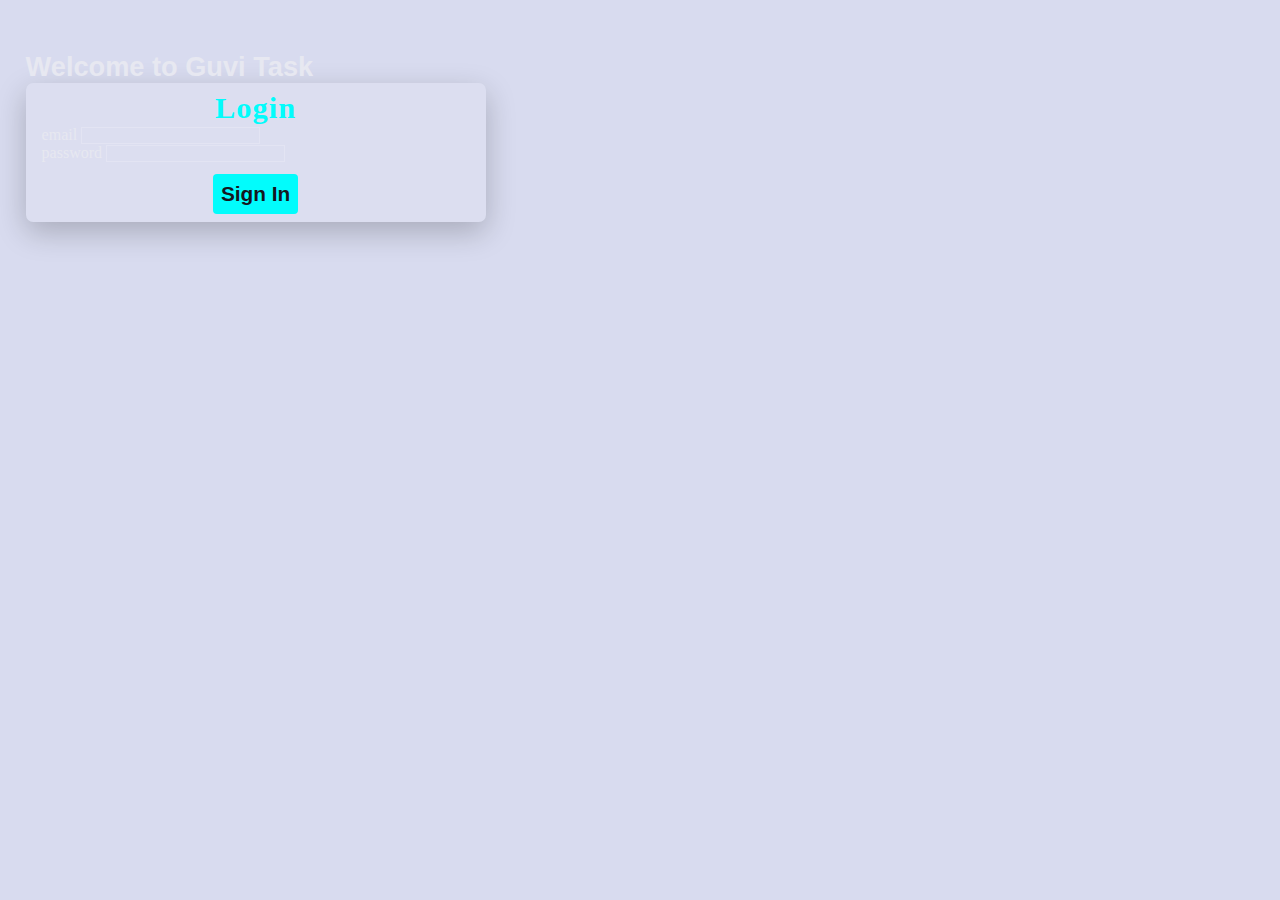
<file: login.html>
<!DOCTYPE html>
<html lang="en">

<head>
    <meta charset="UTF-8">
    <meta http-equiv="X-UA-Compatible" content="IE=edge">
    <meta name="viewport" content="width=device-width, initial-scale=1.0">
    <title>Document</title>
    <!-- ! bootstrap link -->
    <link href="https://cdn.jsdelivr.net/npm/bootstrap@5.0.2/dist/css/bootstrap.min.css" rel="stylesheet"
        integrity="sha384-EVSTQN3/azprG1Anm3QDgpJLIm9Nao0Yz1ztcQTwFspd3yD65VohhpuuCOmLASjC" crossorigin="anonymous">
    <script src="https://cdn.jsdelivr.net/npm/@popperjs/core@2.9.2/dist/umd/popper.min.js"
        integrity="sha384-IQsoLXl5PILFhosVNubq5LC7Qb9DXgDA9i+tQ8Zj3iwWAwPtgFTxbJ8NT4GN1R8p" crossorigin="anonymous">
        </script>
    <script src="https://cdn.jsdelivr.net/npm/bootstrap@5.0.2/dist/js/bootstrap.min.js"
        integrity="sha384-cVKIPhGWiC2Al4u+LWgxfKTRIcfu0JTxR+EQDz/bgldoEyl4H0zUF0QKbrJ0EcQF" crossorigin="anonymous">
        </script>
    <!-- ! jquery cdn  -->
    <script src="https://cdnjs.cloudflare.com/ajax/libs/jquery/3.6.1/jquery.min.js"
        integrity="sha512-aVKKRRi/Q/YV+4mjoKBsE4x3H+BkegoM/em46NNlCqNTmUYADjBbeNefNxYV7giUp0VxICtqdrbqU7iVaeZNXA=="
        crossorigin="anonymous" referrerpolicy="no-referrer"></script>
    <!-- ! CSS link -->
    <link rel="stylesheet" href="/css/login.css">
    <!-- ! JS link -->
    <script defer src="./js/login.js"></script>
</head>

<body>
    <h2>Welcome to Guvi Task </h2>
    <form method="POST">
        <h3>Login</h3>
        <div id="error"></div>
        <div class="mb-3">
            <label for="email" class="form-label">email</label>
            <input type="text" class="form-control" name="email" id="email">
        </div>
        <div class="mb-3">
            <label for="password" class="form-label">password</label>
            <input type="password" class="form-control" name="password" id="password">
        </div>
        <button class="cbtn mb-3 w-50" type="submit" id="signin">sign in</button>
        </div>
    </form>
</body>

</html>
</file>
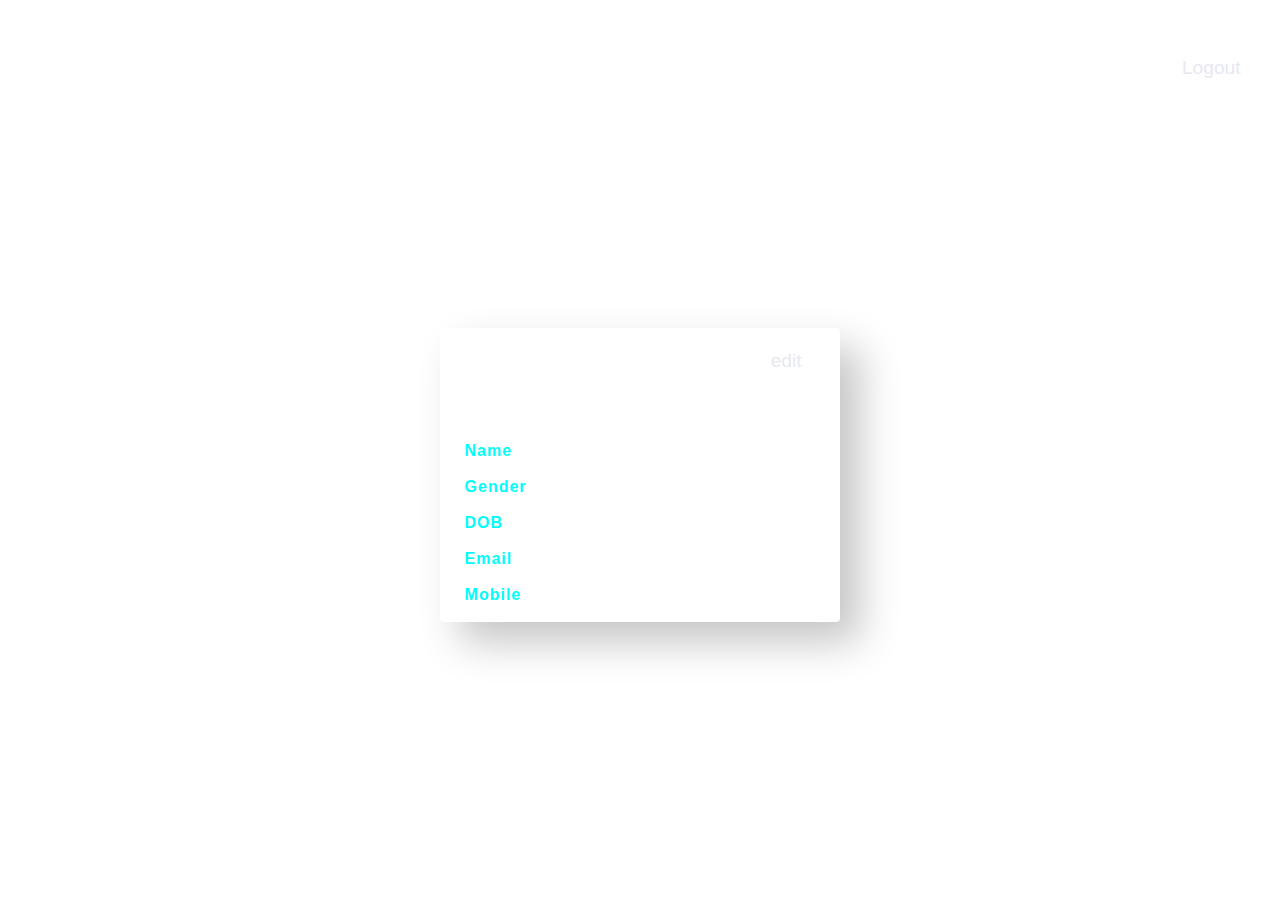
<file: profile.html>
<!DOCTYPE html>
<html lang="en">

<head>
    <meta charset="UTF-8">
    <meta http-equiv="X-UA-Compatible" content="IE=edge">
    <meta name="viewport" content="width=device-width, initial-scale=1.0">
    <title>Document</title>
    <!-- ! bootstrap link -->
    <link href="https://cdn.jsdelivr.net/npm/bootstrap@5.0.2/dist/css/bootstrap.min.css" rel="stylesheet"
        integrity="sha384-EVSTQN3/azprG1Anm3QDgpJLIm9Nao0Yz1ztcQTwFspd3yD65VohhpuuCOmLASjC" crossorigin="anonymous">
    <script src="https://cdn.jsdelivr.net/npm/@popperjs/core@2.9.2/dist/umd/popper.min.js"
        integrity="sha384-IQsoLXl5PILFhosVNubq5LC7Qb9DXgDA9i+tQ8Zj3iwWAwPtgFTxbJ8NT4GN1R8p" crossorigin="anonymous">
        </script>
    <script src="https://cdn.jsdelivr.net/npm/bootstrap@5.0.2/dist/js/bootstrap.min.js"
        integrity="sha384-cVKIPhGWiC2Al4u+LWgxfKTRIcfu0JTxR+EQDz/bgldoEyl4H0zUF0QKbrJ0EcQF" crossorigin="anonymous">
        </script>
    <!-- ! jquery cdn  -->
    <script src="https://cdnjs.cloudflare.com/ajax/libs/jquery/3.6.1/jquery.min.js"
        integrity="sha512-aVKKRRi/Q/YV+4mjoKBsE4x3H+BkegoM/em46NNlCqNTmUYADjBbeNefNxYV7giUp0VxICtqdrbqU7iVaeZNXA=="
        crossorigin="anonymous" referrerpolicy="no-referrer"></script>
    <!-- ! custom css -->
    <link rel="stylesheet" href="/css/profile.css">
    <link rel="stylesheet" href="/css/loader.css">
    <!-- ! js link -->
    <script defer src="/js/profile.js"></script>
</head>

<body>
    <div class="load-wrapper">
        <span class="loader"></span>
    </div>
    <button id="logout">Logout</button>
    <div id="profile">
        <div class="btn-wrapper">   

            <button id="update">update</button>
            <button id="edit">edit</button>
            <button id="cancel">cancel</button>
        </div>
        <!--  -->
        <div class="wrap-content">
            <label>Name</label>
            <input type="text" id="name" class="value" disabled=true>
        </div>
        <!--  -->
        <div class="wrap-content">
            <label>gender</label>
            <input type="text" id="gender" class="value" disabled=true>
        </div>

        <!--  -->
        <div class="wrap-content">
            <label>DOB</label>
            <input type="text" id="dob" class="value" disabled=true>
        </div>
        <!--  -->
        <div class="wrap-content">
            <label>email</label>
            <input type="text" id="email" class="value" disabled=true>
        </div>
        <!--  -->
        <div class="wrap-content">
            <label>mobile</label>
            <input type="text" id="mobile" class="value" disabled=true>
        </div>
    </div>
</body>

</html>
</file>
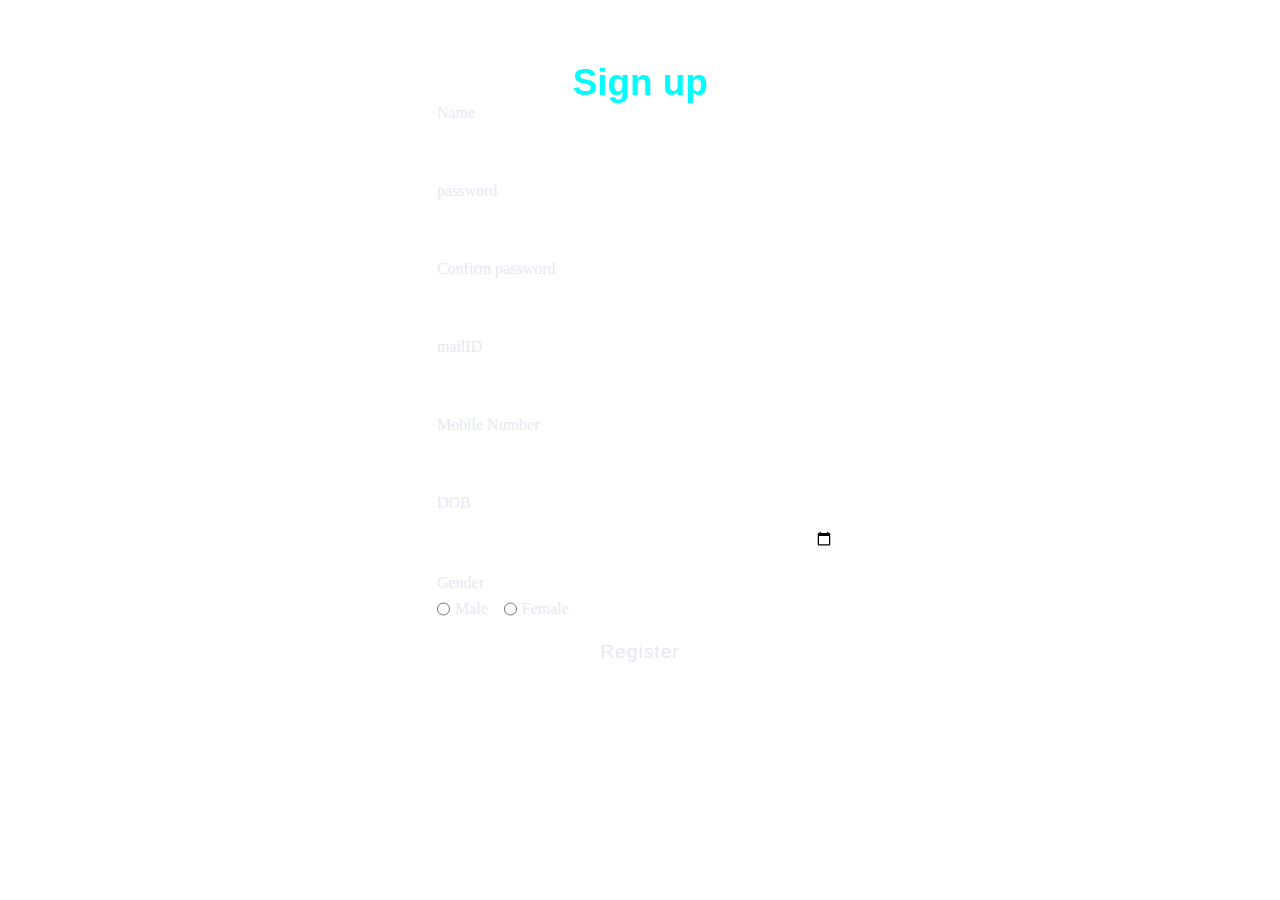
<file: register.html>
<!DOCTYPE html>
<html lang="en">

<head>
    <meta charset="UTF-8">
    <meta http-equiv="X-UA-Compatible" content="IE=edge">
    <meta name="viewport" content="width=device-width, initial-scale=1.0">
    <title>Register</title>
    <!-- ! bootstrap link -->
    <link href="https://cdn.jsdelivr.net/npm/bootstrap@5.0.2/dist/css/bootstrap.min.css" rel="stylesheet"
        integrity="sha384-EVSTQN3/azprG1Anm3QDgpJLIm9Nao0Yz1ztcQTwFspd3yD65VohhpuuCOmLASjC" crossorigin="anonymous">
    <script src="https://cdn.jsdelivr.net/npm/@popperjs/core@2.9.2/dist/umd/popper.min.js"
        integrity="sha384-IQsoLXl5PILFhosVNubq5LC7Qb9DXgDA9i+tQ8Zj3iwWAwPtgFTxbJ8NT4GN1R8p" crossorigin="anonymous">
        </script>
    <script src="https://cdn.jsdelivr.net/npm/bootstrap@5.0.2/dist/js/bootstrap.min.js"
        integrity="sha384-cVKIPhGWiC2Al4u+LWgxfKTRIcfu0JTxR+EQDz/bgldoEyl4H0zUF0QKbrJ0EcQF" crossorigin="anonymous">
        </script>
    <!-- ! jquery cdn  -->
    <script src="https://cdnjs.cloudflare.com/ajax/libs/jquery/3.6.1/jquery.min.js"
        integrity="sha512-aVKKRRi/Q/YV+4mjoKBsE4x3H+BkegoM/em46NNlCqNTmUYADjBbeNefNxYV7giUp0VxICtqdrbqU7iVaeZNXA=="
        crossorigin="anonymous" referrerpolicy="no-referrer"></script>
    <!-- ! custom css -->
    <link rel="stylesheet" href="/css/register.css">
    <!-- ! JS link -->
    <script defer src="./js/register.js"></script>

</head>

<body>
    <form method="POST">
        <h2>Sign up</h2>
        <!--  -->
        <div class="input-wrapper">
            <label>Name</label>
            <input type="text" name="name" id="name">
        </div>
        <!--  -->
        <div class="input-wrapper">
            <label>password</label>
            <input type="password" name="password" id="password">
        </div>
        <!--  -->
        <div class="input-wrapper">
            <label>Confirm password</label>
            <input type="password" name="confirm-password" id="confirm-password">
        </div>
        <!--  -->
        <div class="input-wrapper">
            <label>mailID</label>
            <input type="text" name="email" id="email">
        </div>
        <!--  -->
        <div class="input-wrapper">
            <label>Mobile Number</label>
            <input type="text" name="mobilenumber" id="mobilenumber">
        </div>
        <!--  -->
        <div class="input-wrapper">
            <label>DOB</label>
            <input type="date" name="dob" id="dob">
        </div>
        <!--  -->
        <div class="input-wrapper">
            <label>Gender</label>
            <div class="radio">
                <input type="radio" name="gender" value="male" class="gender" id="gendermale">
                <label for="gendermale">Male</label>
                <input type="radio" name="gender" value="female" class="gender" id="genderfemale">
                <label for="genderfemale">Female</label>
            </div>
        </div>
        <!--  -->
        <div id="error"></div>
        <!--  -->
        <button type="submit" id="signup">Register</button>
    </form>
</body>

</html>
</file>
<file: css/login.css>
* {
  margin: 0;
  padding: 0;
  box-sizing: border-box;
  --text: #e7e8f1;
  --accent: #02fcfc;
  --font-default: -apple-system, BlinkMacSystemFont, "Segoe UI", Roboto,
    "Open Sans", "Helvetica Neue", sans-serif;
}
body {
  height: 100vh;
  background-color: #d8dbef;
   /* display: flex; */
  gap: 1rem;
  flex-direction: column;
  justify-content: center;
  align-items: center;
  padding: 4% 2%;
}
h2 {
  color: var(--text);
  font: 600 1.7rem var(--font-default);
}
h2 span {
  color: var(--accent);
}
form {
  background-color: hsl(0 100% 100% / 0.1);
  width: 92%;
  display: flex;
  flex-direction: column;
  padding: 0.5rem 1rem;
  border-radius: 0.45rem;
  box-shadow: 0 10px 30px hsl(0 0% 0% / 0.22);
}
h3 {
  color: var(--accent);
  font: 800 1.9rem cursive;
  letter-spacing: 1px;
  align-self: center;
}

form label {
  color: var(--text);
}
.form-control {
  background: none;
  color: #ffffff;
  border: 1px solid hsl(0 100% 100% / 0.2);
  outline: none;
}
.form-control:focus {
  background: none;
  color: #ffffff;
  border: none;
  outline: none;
}
.cbtn {
  margin-top: 12px;
  align-self: center;
  padding: 0.5rem;
  border: none;
  border-radius: 0.25rem;
  font: 600 1.3rem sans-serif;
  text-transform: capitalize;
  color: #15161e;
  background: var(--accent);
}
.cbtn:hover,
.cbtn:active {
  color: #ffffff;
  background: hsl(180 100% 33%);
}
#error {
  display: none;
  background-color: hsl(0 100% 89%);
  color: hsl(0 100% 60%);
  text-align: center;
  text-transform: capitalize;
  font: 500 1rem var(--font-default);
  padding: 8px 6px;
  width: 100%;
  margin:12px auto;
  border-radius: 4px;
}
#error[data-show="true"] {
  display: block;
}
@media screen and (min-width: 768px) {
  form {
    width: 460px;
  }
}
</file>
<file: css/profile.css>
* {
  margin: 0;
  padding: 0;
  box-sizing: border-box;
  --text: #e7e8f1;
  --accent: #02fcfc;
  --font-default: -apple-system, BlinkMacSystemFont, "Segoe UI", Roboto,
    "Open Sans", "Helvetica Neue", sans-serif;
}

body {
  min-height: 100vh;
  display: flex;
  gap: 1rem;
  flex-direction: column;
  /* justify-content: center; */
  align-items: center;
  padding: 4% 2%;
}

#edit,
#cancel,
#update,
#logout {
  border: 1px solid hsl(0 100% 100% / 0.2);
  background: hsl(0 100% 100% / 0.1);
  border-radius: 4px;
  padding: 0.3rem 0.8rem;
  font: 400 1.2rem var(--font-default);
  color: var(--text);
  transition: 0.4s;
}

.btn-wrapper,
#logout {
  margin-left: auto;
}

.btn-wrapper {
  display: flex;
  gap: 1rem;
  margin-bottom: 3rem;
}

#logout:hover,
#logout:active {
  color: var(--accent);
}

#profile {
  margin: auto;
  background: hsl(0 0% 100% / 0.1);
  width: 100%;
  display: flex;
  flex-direction: column;
  justify-content: center;
  align-items: center;
  padding: 1rem 2%;
  gap: 1rem;
  border-radius: 4px;
  box-shadow: 20px 20px 40px hsl(0 0% 0% / 0.23);
}

.wrap-content {
  display: flex;
  gap: 1rem;
  width: 100%;
}

.wrap-content label {
  width: 30%;
  color: var(--accent);
  font: 600 1rem var(--font-default);
  letter-spacing: 1px;
  text-transform: capitalize;
}

.wrap-content .value {
  color: var(--text);
  background: none;
  outline: none;
  border: none;
  padding-bottom: 5px;
}

.wrap-content .value[data-edit="true"] {
  border-bottom: .7px solid hsl(0 100% 100% /0.3);
}

#edit[data-edit='hide'] {
  display: none;
}

#update,
#cancel {
  display: none;
}

#cancel[data-cancel='true'],
#update[data-update='true'] {
  display: block;
}


@media screen and (min-width: 600px) {
  #profile {
    width: 400px;
  }

  .wrap-content label {
    width: 50%;
  }
}
</file>
<file: css/loader.css>
.load-wrapper {
  height: 100%;
  width: 100%;
  position: fixed;
  display: flex;
  justify-content: center;
  align-items: center;
  z-index: 2;
  display: none;
}

.load-wrapper[load='true'] {
  display: flex;
}

.loader {
  color: #fff;
  font-size: 10px;
  width: 1em;
  height: 1em;
  border-radius: 50%;
  position: relative;
  text-indent: -9999em;
  animation: mulShdSpin 1.3s infinite linear;
  transform: translateZ(0);
}

@keyframes mulShdSpin {

  0%,
  100% {
    box-shadow: 0 -3em 0 0.2em,
      2em -2em 0 0em, 3em 0 0 -1em,
      2em 2em 0 -1em, 0 3em 0 -1em,
      -2em 2em 0 -1em, -3em 0 0 -1em,
      -2em -2em 0 0;
  }

  12.5% {
    box-shadow: 0 -3em 0 0, 2em -2em 0 0.2em,
      3em 0 0 0, 2em 2em 0 -1em, 0 3em 0 -1em,
      -2em 2em 0 -1em, -3em 0 0 -1em,
      -2em -2em 0 -1em;
  }

  25% {
    box-shadow: 0 -3em 0 -0.5em,
      2em -2em 0 0, 3em 0 0 0.2em,
      2em 2em 0 0, 0 3em 0 -1em,
      -2em 2em 0 -1em, -3em 0 0 -1em,
      -2em -2em 0 -1em;
  }

  37.5% {
    box-shadow: 0 -3em 0 -1em, 2em -2em 0 -1em,
      3em 0em 0 0, 2em 2em 0 0.2em, 0 3em 0 0em,
      -2em 2em 0 -1em, -3em 0em 0 -1em, -2em -2em 0 -1em;
  }

  50% {
    box-shadow: 0 -3em 0 -1em, 2em -2em 0 -1em,
      3em 0 0 -1em, 2em 2em 0 0em, 0 3em 0 0.2em,
      -2em 2em 0 0, -3em 0em 0 -1em, -2em -2em 0 -1em;
  }

  62.5% {
    box-shadow: 0 -3em 0 -1em, 2em -2em 0 -1em,
      3em 0 0 -1em, 2em 2em 0 -1em, 0 3em 0 0,
      -2em 2em 0 0.2em, -3em 0 0 0, -2em -2em 0 -1em;
  }

  75% {
    box-shadow: 0em -3em 0 -1em, 2em -2em 0 -1em,
      3em 0em 0 -1em, 2em 2em 0 -1em, 0 3em 0 -1em,
      -2em 2em 0 0, -3em 0em 0 0.2em, -2em -2em 0 0;
  }

  87.5% {
    box-shadow: 0em -3em 0 0, 2em -2em 0 -1em,
      3em 0 0 -1em, 2em 2em 0 -1em, 0 3em 0 -1em,
      -2em 2em 0 0, -3em 0em 0 0, -2em -2em 0 0.2em;
  }
}
</file>
<file: css/register.css>
* {
  margin: 0;
  padding: 0;
  box-sizing: border-box;
  --text: #e7e8f1;
  --accent: #02fcfc;
  --font-default: -apple-system, BlinkMacSystemFont, "Segoe UI", Roboto,
    "Open Sans", "Helvetica Neue", sans-serif;
}
html::-webkit-scrollbar{
  background: transparent;
  width: 6px;
}
html::-webkit-scrollbar-thumb{
  background: var(--accent);
  border-radius: 9px;
}
body {
  /* height: 100vh; */
  /* background-color: #15161e; */
  display: flex;
  gap: 1rem;
  flex-direction: column;
  justify-content: center;
  align-items: center;
  padding: 4% 2%;
}

form {
  width: 100%;
  background: hsl(0 100% 100% / 0.1);
  border-radius: 8px;
  padding: 0.7rem;
  display: flex;
  flex-direction: column;
  align-items: center;
}
form h2 {
  color: var(--accent);
  font: 600 2.3rem var(--font-default);
}

.input-wrapper {
  display: flex;
  flex-direction: column;
  width: 95%;
  margin-bottom: 1rem;
}
.input-wrapper label {
  color: var(--text);
  margin-bottom: 8px;
}
.input-wrapper input {
  padding: 8px;
  border-radius: 4px;
  background: none;
  accent-color: #ffffff;
  border: 1px solid hsl(0 100% 100% / 0.2);
  font: 400 1rem var(--font-default);
  outline: none;
  color: #ffffff;
}
.input-wrapper input[type="text"]:hover,
.input-wrapper input[type="password"]:hover,
.input-wrapper input[type="text"]:focus,
.input-wrapper input[type="password"]:focus {
  outline: 2px solid hsl(0 100% 100% / 0.7);
  outline-offset: 3px;
}
.input-wrapper .radio{
  display: flex;
}
.radio input{
  accent-color: var(--accent);
}
.radio label{
  margin: 0 1rem 0 5px;
}

form #signup {
  background-color: hsl(0 100% 100% / 0.2);
  border: 1px solid hsl(0 100% 100% / 0.3);
  font: 500 1.2rem var(--font-default);
  letter-spacing: 1px;
  padding: 6px 8px;
  border-radius: 4px;
  color: var(--text);
}


#error {
  display: none;
  background-color: hsl(0 100% 89%);
  color: hsl(0 100% 60%);
  text-align: center;
  text-transform: capitalize;
  font: 500 1rem var(--font-default);
  padding: 8px 6px;
  width: 100%;
  margin:12px auto;
  border-radius: 4px;
}
#error[data-show="true"] {
  display: block;
}


@media screen and (min-width: 768px) {
  form {
    width: 450px;
  }
}
</file>
